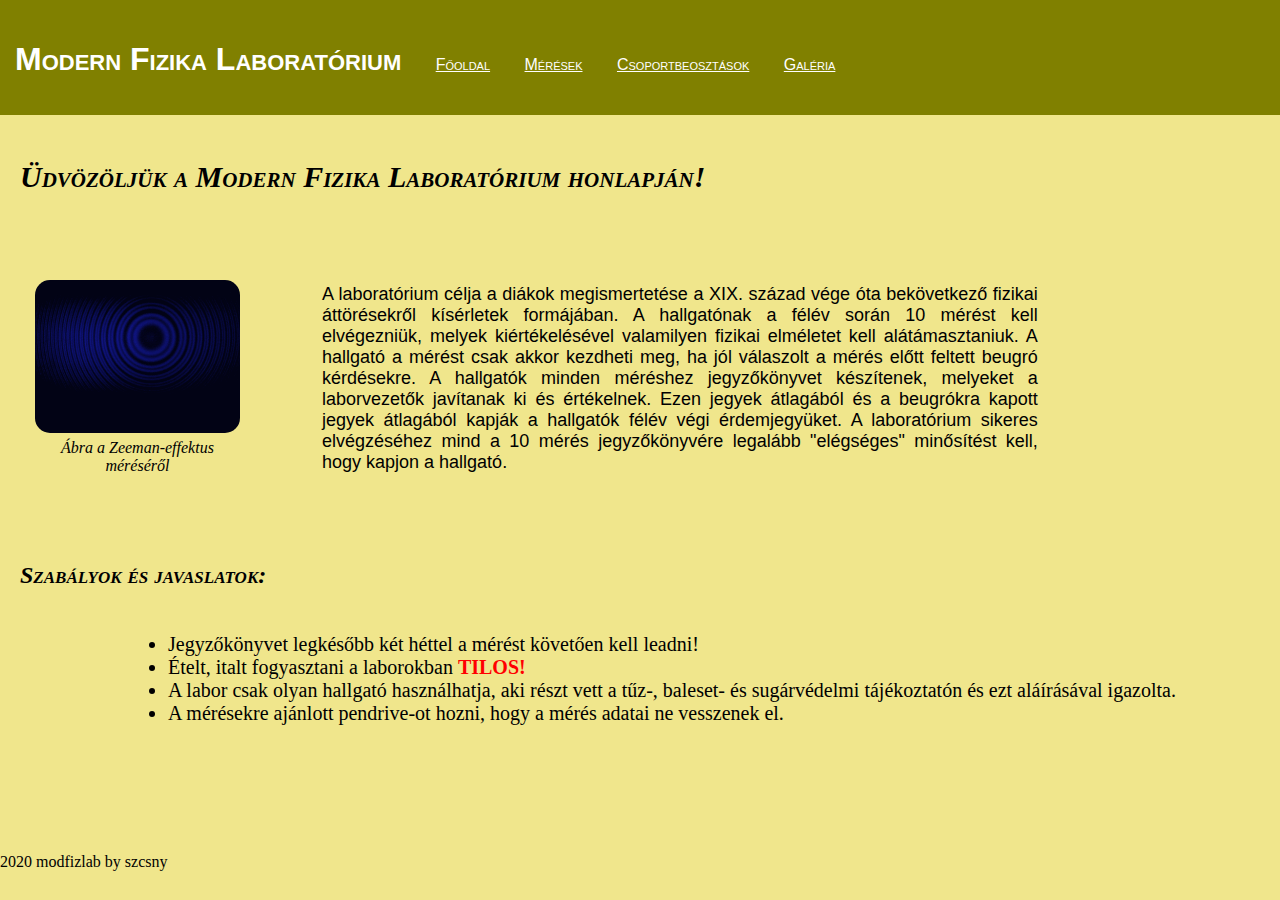
<file: index.html>
<!doctype html>
	<html>
		<head>
			<title>Modern Fizika Laboratórium</title>
			<link rel="stylesheet" href="main.css">
		</head>
		<body>

			<header>
				<nav>
					<h1><a href="index.html">Modern Fizika Laboratórium</a></h1>
					<ul>
						<li><a href="index.html">Főoldal</a></li>
						<li><a href="meresek.html">Mérések</a></li>
						<li><a href="csoport.html">Csoportbeosztások</a></li>
						<li><a href="galeria.html">Galéria</a></li>
					</ul>
				</nav>
			</header>
			
			<h2>
				Üdvözöljük a Modern Fizika Laboratórium honlapján!
			</h2>
			
			<div class="image-txt-container">
			  <figure id=fig1>
			    <img src="zeemann.jpg" width=100%>
			    <figcaption id=cap1>Ábra a Zeeman-effektus méréséről</figcaption>
			  </figure>
			  <p id=p1>
				
				A laboratórium célja a diákok megismertetése a XIX. század vége óta bekövetkező fizikai áttörésekről
				kísérletek formájában. A hallgatónak a félév során 10 mérést kell elvégezniük, melyek kiértékelésével
				valamilyen fizikai elméletet kell alátámasztaniuk. A hallgató a mérést csak akkor kezdheti meg, ha jól
				válaszolt a mérés előtt feltett beugró kérdésekre. A hallgatók minden méréshez jegyzőkönyvet készítenek,
				melyeket a laborvezetők javítanak ki és értékelnek. Ezen jegyek átlagából és a beugrókra kapott jegyek
				átlagából kapják a hallgatók félév végi érdemjegyüket. A laboratórium sikeres elvégzéséhez mind a 10 mérés
				jegyzőkönyvére legalább "elégséges" minősítést kell, hogy kapjon a hallgató.
				
			  </p>
			</div>
			
			<h3>
				Szabályok és javaslatok:
			</h3>
			<ul id=item1>
				<li>Jegyzőkönyvet legkésőbb két héttel a mérést követően kell leadni!</li>
				<li>Ételt, italt fogyasztani a laborokban <spec>TILOS!</spec></li>
				<li>A labor csak olyan hallgató használhatja, aki részt vett a tűz-, baleset- és sugárvédelmi
				tájékoztatón és ezt aláírásával igazolta.</li>
				<li>A mérésekre ajánlott pendrive-ot hozni, hogy a mérés adatai ne vesszenek el.</li>
			</ul>
			
			<footer>2020 modfizlab by szcsny</footer>
		</body>
	</html>
</file>
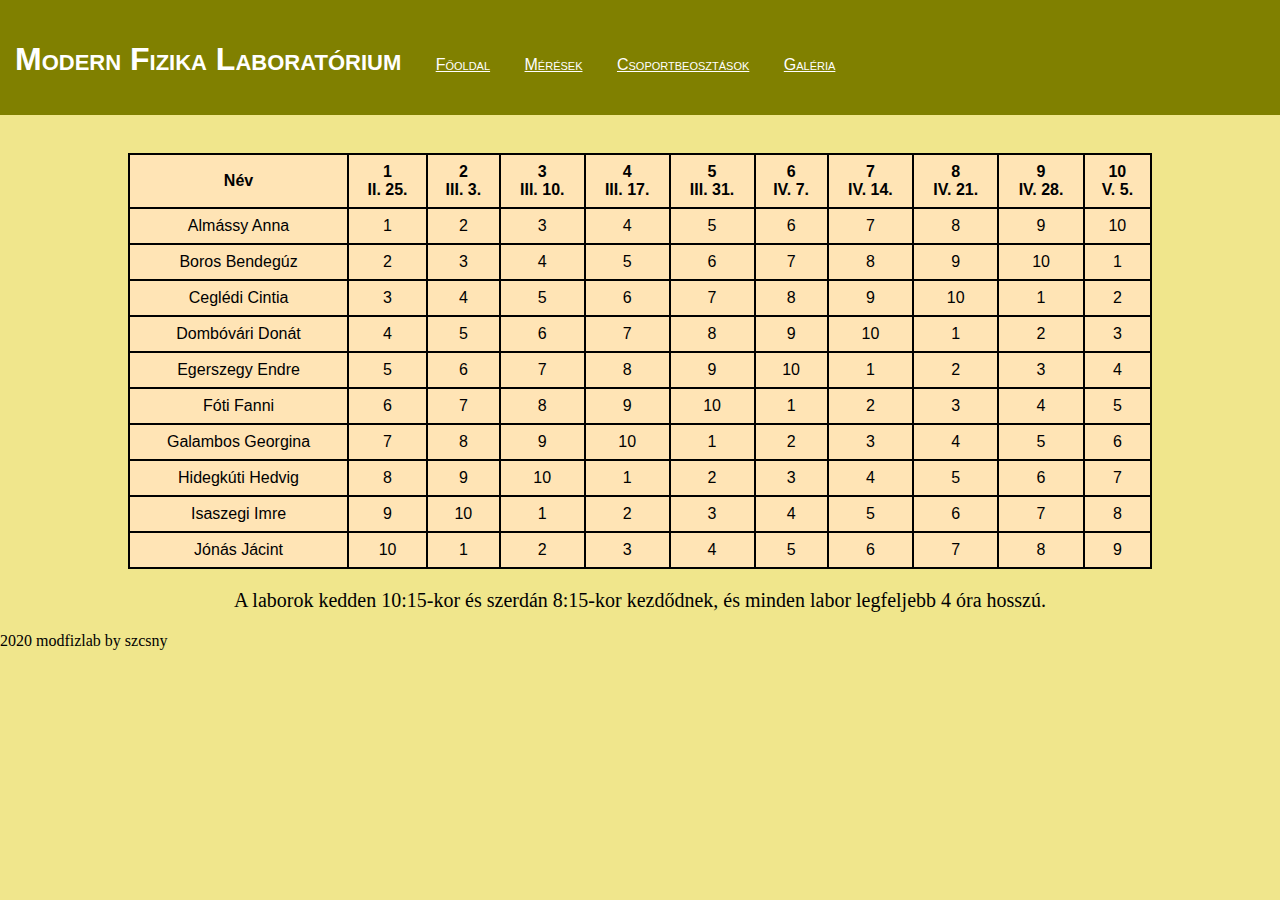
<file: csoport.html>
<!doctype html>
	<html>
		<head>
			<title>Modern Fizika Laboratórium</title>
			<link rel="stylesheet" href="main.css">
		</head>
		<body>

			<header>
				<nav>
					<h1><a href="index.html">Modern Fizika Laboratórium</a></h1>
					<ul>
						<li><a href="index.html">Főoldal</a></li>
						<li><a href="meresek.html">Mérések</a></li>
						<li><a href="csoport.html">Csoportbeosztások</a></li>
						<li><a href="galeria.html">Galéria</a></li>
					</ul>
				</nav>
			</header>

			<table class="center">
			  <tr>
				<th>Név</th>
				<th>1<br>II. 25.</th>
				<th>2<br>III. 3.</th>
				<th>3<br>III. 10.</th>
				<th>4<br>III. 17.</th>
				<th>5<br>III. 31.</th>
				<th>6<br>IV. 7.</th>
				<th>7<br>IV. 14.</th>
				<th>8<br>IV. 21.</th>
				<th>9<br>IV. 28.</th>
				<th>10<br>V. 5.</th>
			  </tr>
			  <tr>
				<td>Almássy Anna</td>
				<td>1</td>
				<td>2</td>
				<td>3</td>
				<td>4</td>
				<td>5</td>
				<td>6</td>
				<td>7</td>
				<td>8</td>
				<td>9</td>
				<td>10</td>
			  </tr>
			  <tr>
				<td>Boros Bendegúz</td>
				<td>2</td>
				<td>3</td>
				<td>4</td>
				<td>5</td>
				<td>6</td>
				<td>7</td>
				<td>8</td>
				<td>9</td>
				<td>10</td>
				<td>1</td>
			  </tr>
			  <tr>
				<td>Ceglédi Cintia</td>
				<td>3</td>
				<td>4</td>
				<td>5</td>
				<td>6</td>
				<td>7</td>
				<td>8</td>
				<td>9</td>
				<td>10</td>
				<td>1</td>
				<td>2</td>
			  </tr>
			  <tr>
				<td>Dombóvári Donát</td>
				<td>4</td>
				<td>5</td>
				<td>6</td>
				<td>7</td>
				<td>8</td>
				<td>9</td>
				<td>10</td>
				<td>1</td>
				<td>2</td>
				<td>3</td>
			  </tr>
			  <tr>
				<td>Egerszegy Endre</td>
				<td>5</td>
				<td>6</td>
				<td>7</td>
				<td>8</td>
				<td>9</td>
				<td>10</td>
				<td>1</td>
				<td>2</td>
				<td>3</td>
				<td>4</td>
			  </tr>
			  <tr>
				<td>Fóti Fanni</td>
				<td>6</td>
				<td>7</td>
				<td>8</td>
				<td>9</td>
				<td>10</td>
				<td>1</td>
				<td>2</td>
				<td>3</td>
				<td>4</td>
				<td>5</td>
			  </tr>
			   <tr>
				<td>Galambos Georgina</td>
				<td>7</td>
				<td>8</td>
				<td>9</td>
				<td>10</td>
				<td>1</td>
				<td>2</td>
				<td>3</td>
				<td>4</td>
				<td>5</td>
				<td>6</td>
			  </tr>
			   <tr>
				<td>Hidegkúti Hedvig</td>
				<td>8</td>
				<td>9</td>
				<td>10</td>
				<td>1</td>
				<td>2</td>
				<td>3</td>
				<td>4</td>
				<td>5</td>
				<td>6</td>
				<td>7</td>
			  </tr>
			   <tr>
				<td>Isaszegi Imre</td>
				<td>9</td>
				<td>10</td>
				<td>1</td>
				<td>2</td>
				<td>3</td>
				<td>4</td>
				<td>5</td>
				<td>6</td>
				<td>7</td>
				<td>8</td>
			  </tr>
			   <tr>
				<td>Jónás Jácint</td>
				<td>10</td>
				<td>1</td>
				<td>2</td>
				<td>3</td>
				<td>4</td>
				<td>5</td>
				<td>6</td>
				<td>7</td>
				<td>8</td>
				<td>9</td>
			  </tr>
			</table>
			
			<p id=p2>A laborok kedden 10:15-kor és szerdán 8:15-kor kezdődnek, és minden labor legfeljebb 4 óra hosszú.</p>
			<footer>2020 modfizlab by szcsny</footer>
		</body>
	</html>
</file>
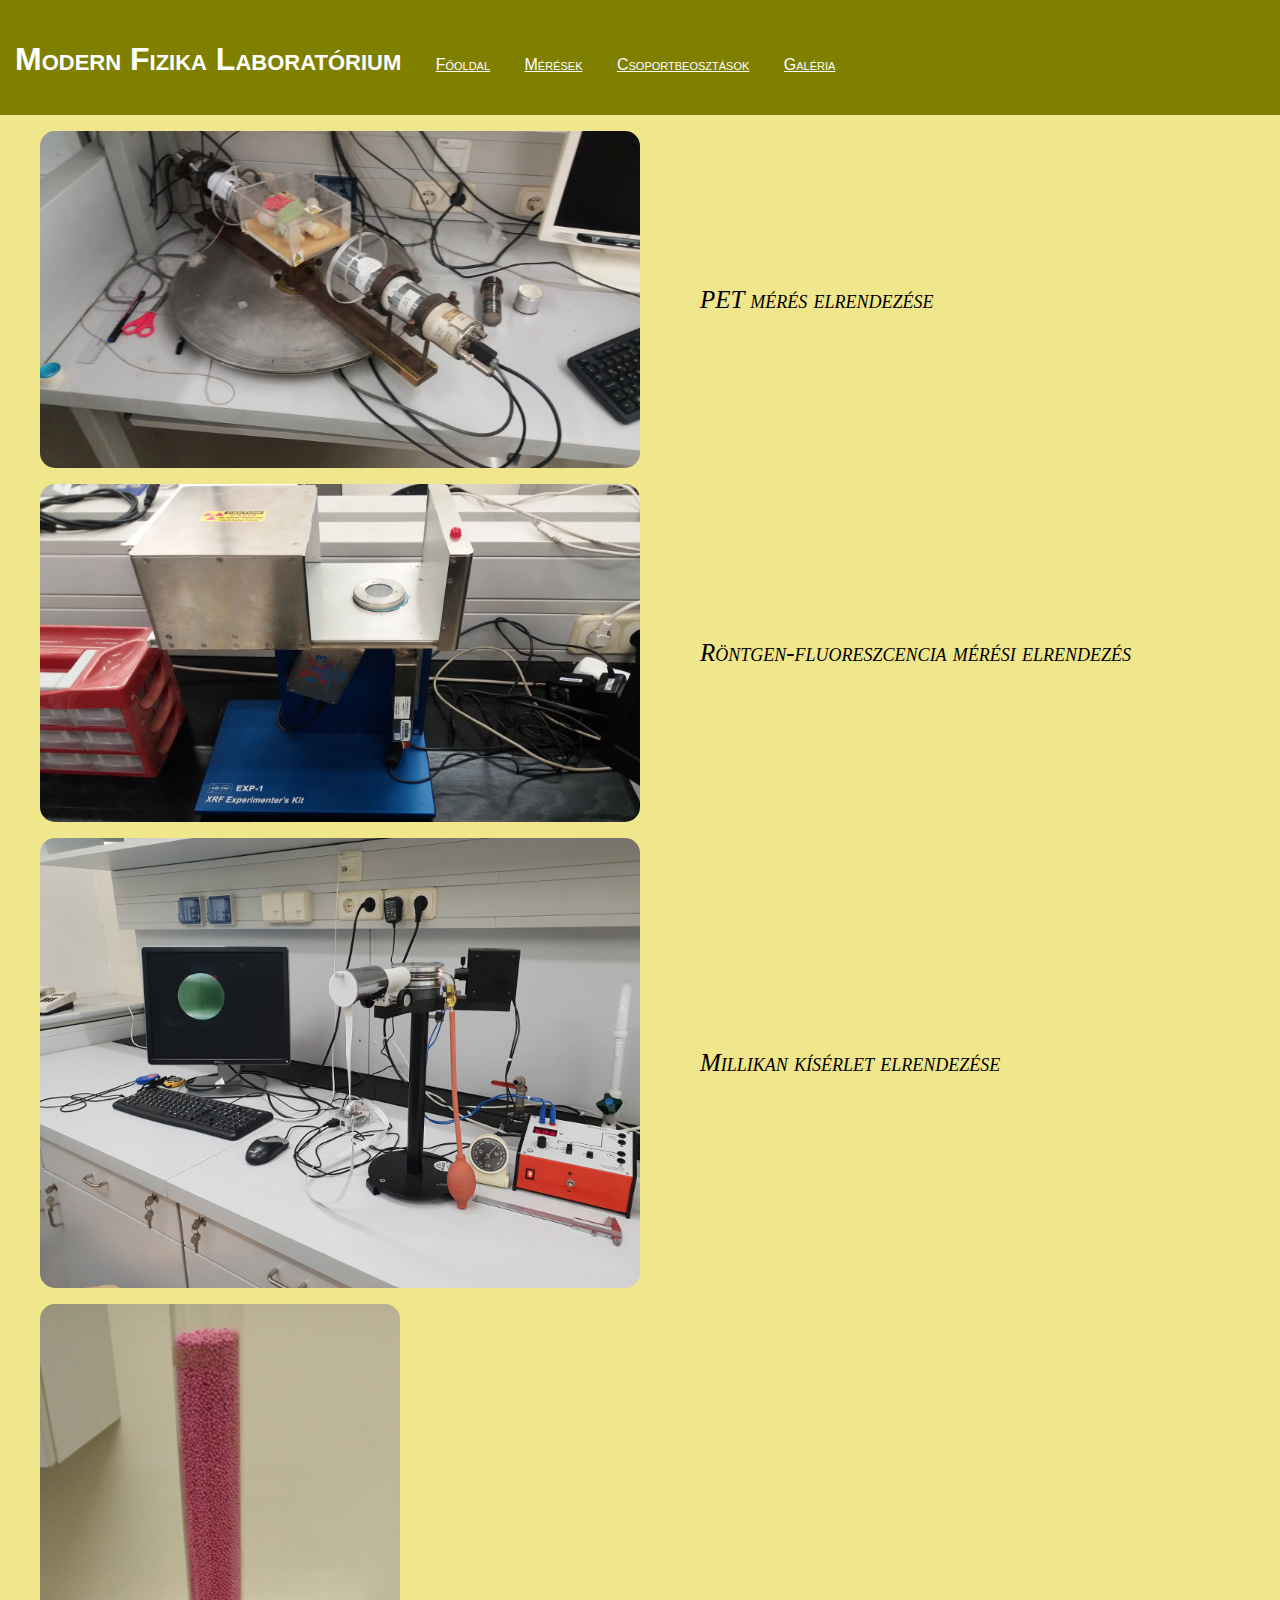
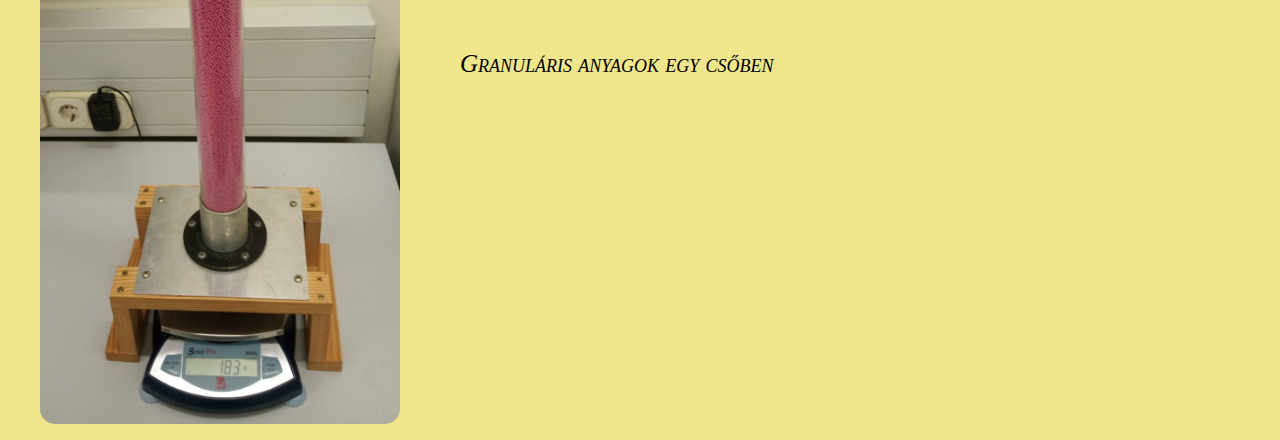
<file: galeria.html>
<!doctype html>
	<html>
		<head>
			<title>Modern Fizika Laboratórium</title>
			<link rel="stylesheet" href="main.css">
		</head>
		<body>

			<header>
				<nav>
					<h1><a href="index.html">Modern Fizika Laboratórium</a></h1>
					<ul>
						<li><a href="index.html">Főoldal</a></li>
						<li><a href="meresek.html">Mérések</a></li>
						<li><a href="csoport.html">Csoportbeosztások</a></li>
						<li><a href="galeria.html">Galéria</a></li>
					</ul>
				</nav>
			</header>
			
			<figure id=fig2>
			  <img src="pet.jpg" width=50%>
			  <figcaption id=cap2>PET mérés elrendezése</figcaption>
			</figure>
			
			<figure id=fig2>
			  <img src="rtg.jpg" width=50%>
			  <figcaption id=cap2>Röntgen-fluoreszcencia mérési elrendezés</figcaption>
			</figure>
			
			<figure id=fig2>
			  <img src="millikan.jpg" width=50%>
			  <figcaption id=cap2>Millikan kísérlet elrendezése</figcaption>
			</figure>
			
			<figure id=fig2>
			  <img src="granu.jpg" width=30%>
			  <figcaption id=cap2>Granuláris anyagok egy csőben</figcaption>
			</figure>
</file>
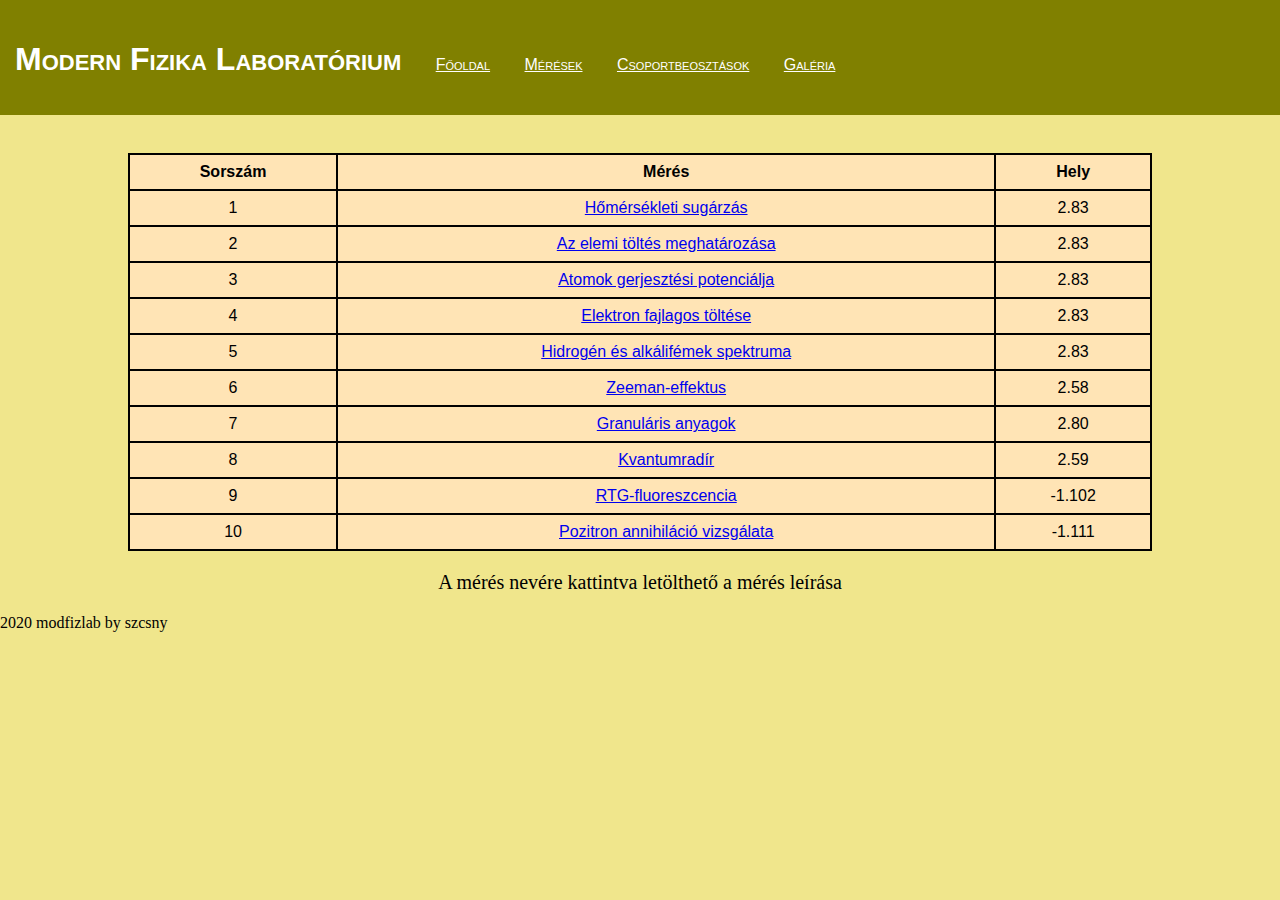
<file: meresek.html>
<!doctype html>
	<html>
		<head>
			<title>Modern Fizika Laboratórium</title>
			<link rel="stylesheet" href="main.css">
		</head>
		<body>

			<header>
				<nav>
					<h1><a href="index.html">Modern Fizika Laboratórium</a></h1>
					<ul>
						<li><a href="index.html">Főoldal</a></li>
						<li><a href="meresek.html">Mérések</a></li>
						<li><a href="csoport.html">Csoportbeosztások</a></li>
						<li><a href="galeria.html">Galéria</a></li>
					</ul>
				</nav>
			</header>

			<table class="center">
			  <tr>
				<th>Sorszám</th>
				<th>Mérés</th>
				<th>Hely</th>
			  </tr>
			  <tr>
				<td>1</td>
				<td><a href="hosug.pdf" download>
					Hőmérsékleti sugárzás </a></td>
				<td>2.83</td>
			  </tr>
			  <tr>
				<td>2</td>
				<td><a href="elemi.pdf" download>
					Az elemi töltés meghatározása </a></td>
				<td>2.83</td>
			  </tr>
			  <tr>
				<td>3</td>
				<td><a href="gerj.pdf" download>
					Atomok gerjesztési potenciálja </a></td>
				<td>2.83</td>
			  </tr>
			  <tr>
				<td>4</td>
				<td><a href="fajlagos.pdf" download>
					Elektron fajlagos töltése </a></td>
				<td>2.83</td>
			  </tr>
			  <tr>
				<td>5</td>
				<td><a href="spektrum.pdf" download>
					Hidrogén és alkálifémek spektruma </a></td>
				<td>2.83</td>
			  </tr>
			  <tr>
				<td>6</td>
				<td><a href="zeeman.pdf" download>
					Zeeman-effektus </a></td>
				<td>2.58</td>
			  </tr>
			   <tr>
				<td>7</td>
				<td><a href="granu.pdf" download>
					Granuláris anyagok </a></td>
				<td>2.80</td>
			  </tr>
			   <tr>
				<td>8</td>
				<td><a href="radir.pdf" download>
					Kvantumradír </a></td>
				<td>2.59</td>
			  </tr>
			   <tr>
				<td>9</td>
				<td><a href="rtg.pdf" download>
					RTG-fluoreszcencia </a></td>
				<td>-1.102</td>
			  </tr>
			   <tr>
				<td>10</td>
				<td><a href="pet.pdf" download>
					Pozitron annihiláció vizsgálata </a></td>
				<td>-1.111</td>
			  </tr>
			</table>
			
			<p id=p2>
			A mérés nevére kattintva letölthető a mérés leírása
			</p>
			
			<footer>2020 modfizlab by szcsny</footer>
		</body>
	</html>
</file>
<file: main.css>
body {
margin: 0;
}

html {
	background: Khaki;
	
}

header {
	background: Olive;
	color: white;
	margin: 0;
	padding: 20px 0px 15px 15px;
	font-family: arial;
	font-variant: small-caps;
}

header h1 {
	display: inline-block;
}

h2 {
	padding: 20px;
	font-variant: small-caps;
	font-style: italic;
	font-size: 30px;
	
}

h3 {
	padding: 20px;
	font-size: 24px;
	font-variant: small-caps;
	font-style: italic;
	
}

header h1 a {
	color: white;
	text-decoration: none;
}

nav ul {
	margin: 0;
	padding: 0 0 0 15px;
	display: inline;
}

nav ul li {
	color: white;
	display: inline-block;
	list-style-type: none;
	padding: 5px 15px;
	margin: 0;
}

nav u1 li a:hover{
	background-color: green;
}

nav ul li a {
	color: white;
}

table {
  font-family: arial, sans-serif;
  border-collapse: collapse;
  width: 80%;
  margin-left:10%; 
  margin-right:10%;
  margin-top:3%;
}

td, th {
  border: 2px solid black;
  text-align: center;
  padding: 8px;
  background-color: Moccasin
}

p#p1 {
	text-align: justify;
	font-size: 18px;
	margin-left: 5%;
	margin-right: 10%;
	font-family: arial;
}

p#p2 {
	text-align: center;
	font-size: 20px;
	
}	

img {
	border-radius: 15px;
}

figure#fig1 {
  margin-left: auto;	
  margin-right: auto;
  padding: 25px;
}

figure#fig2 {
	display: flex;
	align-items: center;
}

figcaption#cap1 {
  font-style: italic;
  padding: 2px;
  text-align: center;
  caption-side: bottom;
}

figcaption#cap2 {
	font-style: italic;
	font-variant: small-caps;
	padding: 5%;
	font-size: 25px;
}

.image-txt-container {
  display:flex;
  align-items:center;
  flex-direction: row;
  margin-left: 10px;
  margin-right: 10%;
}

spec {
	color: red;
	font-weight: bold;
}

ul#item1 {
	margin-left: 10%;
	margin-bottom: 10%;
	font-size: 20px;
}

footer{
	clear: both;
}
</file>
